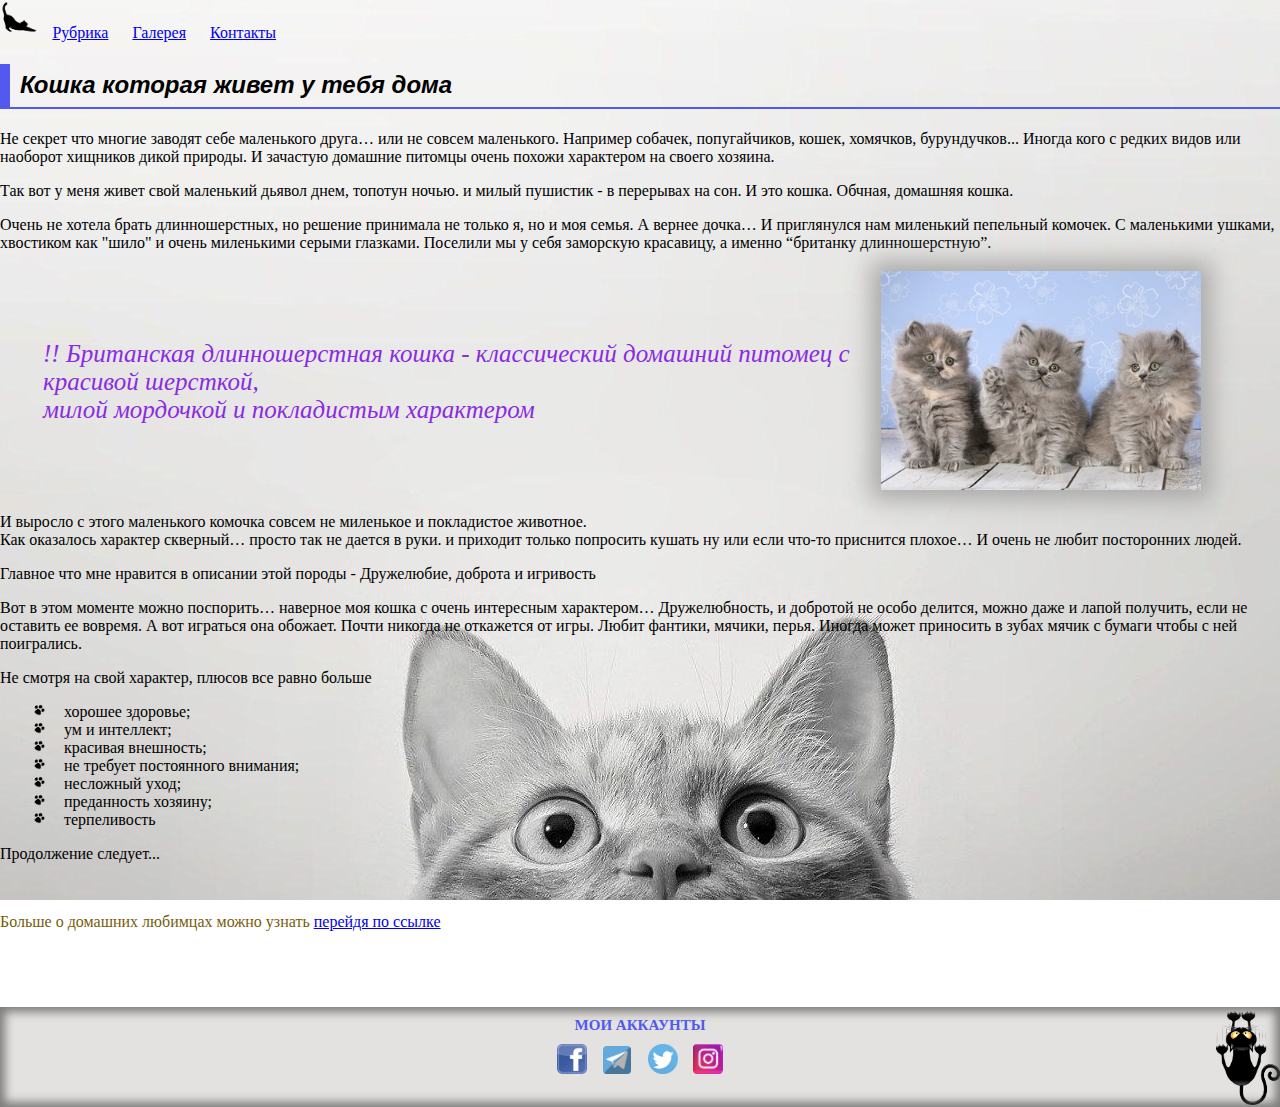
<file: index.html>
<!DOCTYPE html>
<html lang="en">
<head>
    <meta charset="UTF-8">
    <meta http-equiv="X-UA-Compatible" content="IE=edge">
    <meta name="viewport" content="width=device-width, initial-scale=1.0">
    <title>My pet</title>
    <link href="./styles.css" type="text/css" rel="stylesheet">
</head>
<body>
<header>
<nav>
    <img src="./imegs/gratis-png.png" style="width: 3%;">
    <a href="./index.html" style="padding: 10px; ">Рубрика</a>
    <a href="./pages/gallery.html" style="padding: 10px;">Галерея</a>
    <a href="./pages/contact.html" style="padding: 10px;">Контакты</a>
    
</nav>
</header>
<div class="wrapper">
    <div class="content">
    <h1 id="h1"><b><i><font size="5" face="Arial">Кошка которая живет у тебя дома</font> </i></b></h1>
        <p>Не секрет что многие заводят себе маленького друга… или не совсем маленького. Например собачек, попугайчиков, кошек, хомячков, бурундучков... Иногда кого с редких видов или наоборот хищников дикой природы. 
            И  зачастую домашние питомцы очень похожи характером на своего хозяина.</p>
        <p>Так вот у меня живет свой маленький дьявол днем, топотун ночью. и милый пушистик - в перерывах на сон. 
            И это кошка. Обчная, домашняя кошка.</p>
            <p>Очень не хотела  брать длинношерстных, но решение принимала не только я, но и моя семья. А вернее дочка…
                И приглянулся нам миленький пепельный комочек. С маленькими ушками, хвостиком как "шило" и очень миленькими серыми глазками. 
                Поселили мы у себя заморскую красавицу, а именно “британку длинношерстную”.</p>
                <div>
                    <blockquote>
                        <table style="width: 100%;">
                        <tr>
                            <td style="width: 70%; color: blueviolet; font-size: 25px;"><em>!! Британская длинношерстная кошка - классический домашний питомец с красивой шерсткой, <br> 
                                милой мордочкой и покладистым характером</em></td>
                    <td><img src="./imegs/britan_pat.webp" style="width: 90%; box-shadow: darkgray 0 0 23px 10px;" alt="British Longhair"></td>
                </tr>
            </table>
            </blockquote>
        </div>
      <p>И выросло с этого маленького комочка совсем не миленькое и покладистое животное.<br>
        Как оказалось характер скверный… просто так не дается в руки. и приходит только попросить кушать ну или если что-то приснится плохое… И очень не любит посторонних людей.
        <p>Главное что мне нравится в описании этой породы 
        - Дружелюбие, доброта и игривость</p>
        Вот в этом моменте можно поспорить… наверное моя кошка с очень интересным характером… Дружелюбность, и добротой не особо делится, можно даже и лапой получить, если не оставить ее вовремя.
         А вот играться она обожает. Почти никогда не откажется от игры. Любит фантики, мячики, перья. Иногда может приносить в зубах мячик с бумаги чтобы с ней поигрались.
        </p>  
        <p>Не смотря на свой характер, плюсов все равно больше</p>
        <ul>
            <li>хорошее здоровье;</li>
            <li>ум и интеллект;</li>
            <li>красивая внешность;</li>
            <li>не требует постоянного внимания;</li>
            <li>несложный уход;</li>
            <li>преданность хозяину;</li>
            <li>терпеливость</li>
        </ul>
        <p>Продолжение следует...</p>
        <br>
        <p id="bd">Больше о домашних любимцах можно узнать 
       <a href="https://www.purina.ua/find-a-pet/cat-breeds?gclid=Cj0KCQjwhfipBhCqARIsAH9msbnJM2zPejYo_OkiuT_k56zx0S562CnhLi4IZJ4eP1bZBvooX68ddCcaAo4tEALw_wcB&gclsrc=aw.ds" target="_blank"> перейдя по ссылке</a> 
    </p>
   </div>
   </div>
    <div class="footer">
        <h1> Мои аккаунты</h1>
        <div class="footer-contacts">
            <a href="https://uk-ua.facebook.com/" target="_blank"><img src="./imegs/logo_facebook.png" alt="facebook" style="width: 30px;"></a>
            <a href="https://web.telegram.org/a/" target="_blank"><img src="./imegs/telegram_logo.png" alt="telegram" style="width: 28px; margin-left: 13px;"></a>
            <a href="https://twitter.com/" target="_blank"><img src="./imegs/png-ttwitter.png" alt="Twitter" style="width: 30px; margin-left: 13px;" ></a>
            <a href="https://www.instagram.com/" target="_blank"><img src="./imegs/Instagram_Logo.png" alt="Instagram" style="width: 30px; margin-left: 12px" ></a>
        </div>
      </div>  
</body>
</html>
</file>
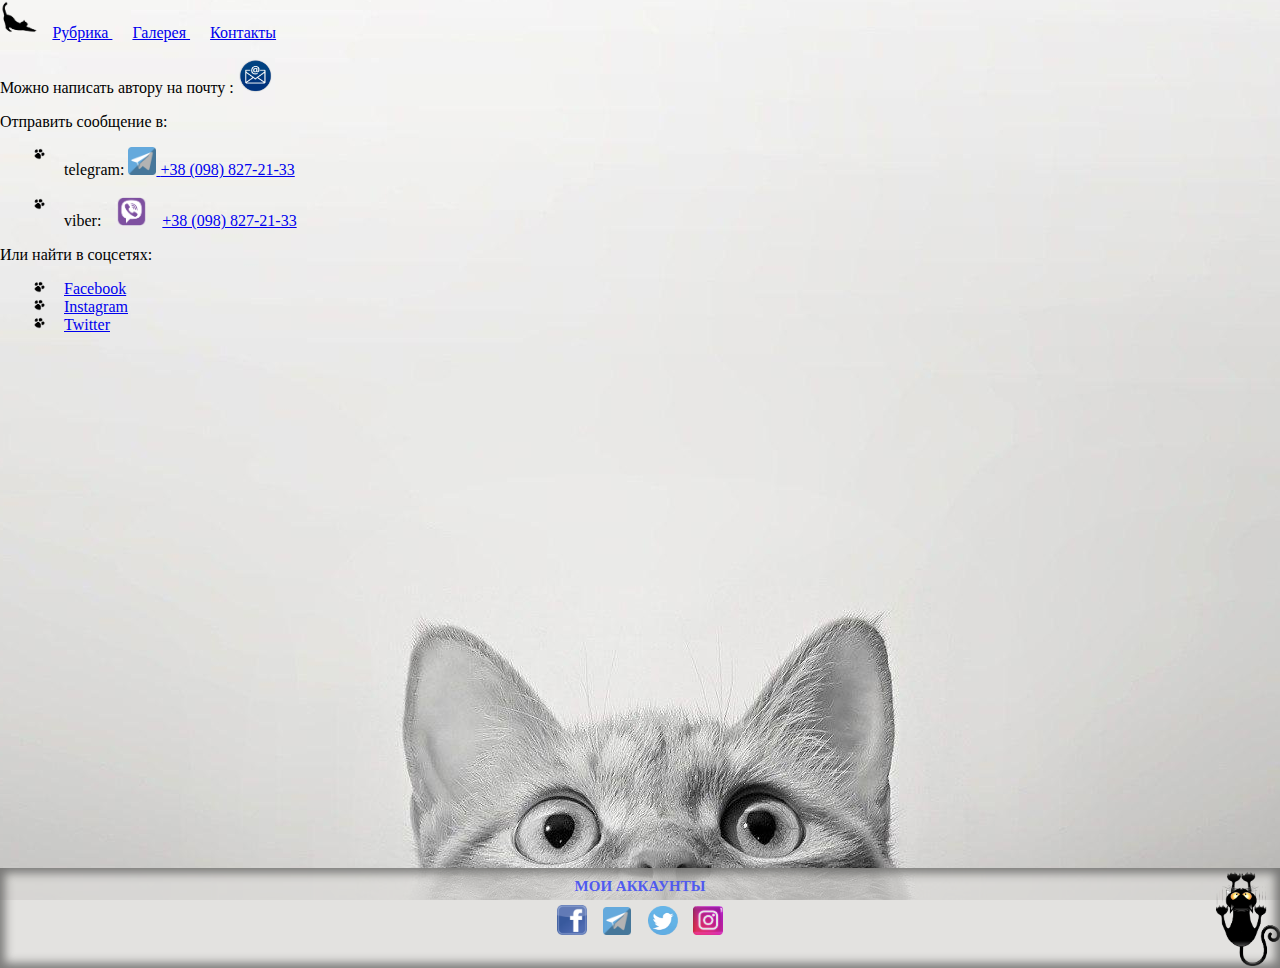
<file: pages/contact.html>
<!DOCTYPE html>
<html lang="en">
<head>
    <meta charset="UTF-8">
    <meta http-equiv="X-UA-Compatible" content="IE=edge">
    <meta name="viewport" content="width=device-width, initial-scale=1.0">
    <title>CONTACT</title>
    <link href="../styles.css" type="text/css" rel="stylesheet">
</head>
<body>
    <header>    
        <nav>
            <img src="../imegs/gratis-png.png" style="width: 3%; ">
                <a href="../index.html" style="padding: 10px;"> Рубрика </a>
                <a href="./gallery.html" style="padding: 10px;"> Галерея </a>
                <a href="./contact.html" style="padding: 10px;"> Контакты </a>
        </nav>
        </header>
        <div class="wrapper">
            <div class="content">
    <p> Можно написать автору на почту : 
 <a href="mailto:paramonchikwork@gmail.com" target="_blank"><img src="../imegs/png-icons-email.png" alt="email" style="width: 35px;"> </a>
</p>
<p> Oтправить сообщение в:</p>
    <ul>
        <li>telegram: <a href="https://web.telegram.org/a/" target="_blank"><img src="../imegs/telegram_logo.png" alt="telegram" style="width: 28px;"> <a href="tel:+380988272133"> +38 (098) 827-21-33 </a></a></li>
        <br>
        <li>viber: <img src="../imegs/viber_logo.png" alt="viber" style="width: 53px;"> 
            <a href="tel:+380988272133"> +38 (098) 827-21-33</a></li>
    </ul>  
<p> Или найти в соцсетях: </p>
    <ul>
        <li> <a href="https://uk-ua.facebook.com/" target="_blank">Facebook </a></li>
        <li> <a href="https://www.instagram.com/" target="_blank"> Instagram </a> </a></li>
        <li> <a href="https://twitter.com/" target="_blank"> Twitter</a></li>
    </ul>
    </div>
    </div>
    <div class="footer">
        <h1> Мои аккаунты</h1>
        <div class="footer-contacts">
          <a href="https://uk-ua.facebook.com/" target="_blank"><img src="../imegs/logo_facebook.png" alt="facebook" style="width: 30px;"></a>
          <a href="https://web.telegram.org/a/" target="_blank"><img src="../imegs/telegram_logo.png" alt="telegram" style="width: 28px; margin-left: 13px;"></a>
          <a href="https://twitter.com/" target="_blank"><img src="../imegs/png-ttwitter.png" alt="Twitter" style="width: 30px; margin-left: 13px;" ></a>
          <a href="https://www.instagram.com/" target="_blank"><img src="../imegs/Instagram_Logo.png" alt="Instagram" style="width: 30px; margin-left: 12px" ></a>
        </div>
      </div>  
</body>
</html>
</file>
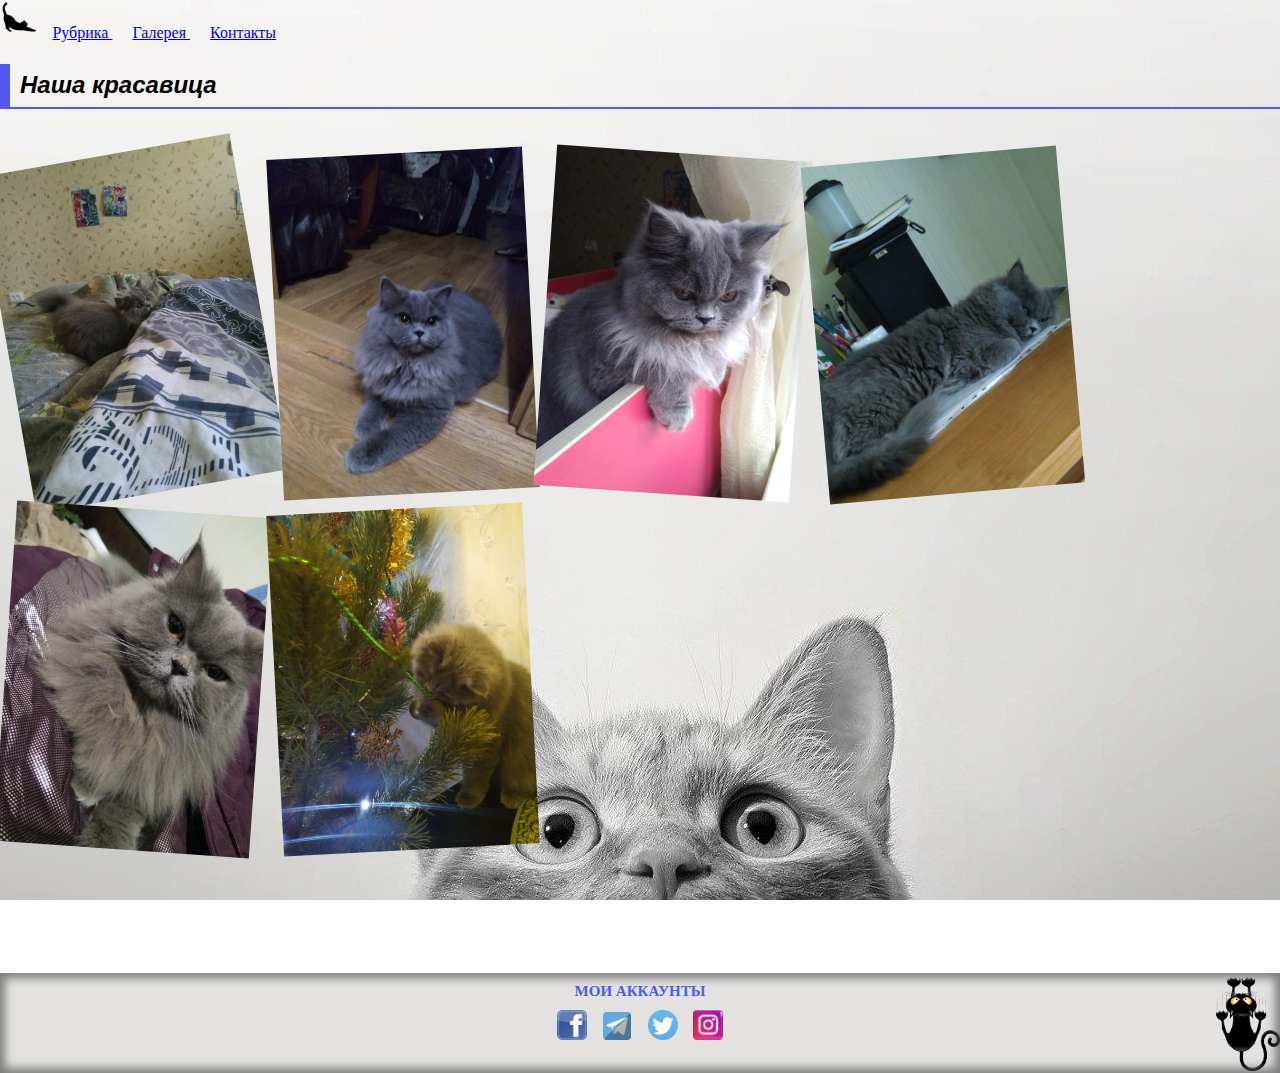
<file: pages/gallery.html>
<!DOCTYPE html>
<html lang="en">
<head>
    <meta charset="UTF-8">
    <meta http-equiv="X-UA-Compatible" content="IE=edge">
    <meta name="viewport" content="width=device-width, initial-scale=1.0">
    <title>Gallery</title>
    <link href="../styles.css" type="text/css" rel="stylesheet">
    
</head>
<body>
    <div>   
    <header>   
        <nav>
            <img src="../imegs/gratis-png.png" style="width: 3%; ">
            <a href="../index.html" style="padding: 10px;"> Рубрика </a>
            <a href="./gallery.html" style="padding: 10px;"> Галерея </a>
            <a href="./contact.html" style="padding: 10px;"> Контакты </a>
        </nav>
        </header>
    </div>
      <div class="wrapper">
        <div class="content">
    <h1 id="h1">
        <b> 
            <i>
                <font size="5" face="Arial">Наша красавица </font> 
            </i> 
         </b>
        </h1>
    <br>
    <div>
    <a href="../imegs/citten.jpg"><img src="../imegs/citten.jpg" class="pic-1" style="width: 20%; margin: 5px;"></a>
    <a href="../imegs/IMG_3.jpg"> <img src="../imegs/IMG_3.jpg" class="pic-2" style="width: 20%; margin: 5px;"></a>
    <a href="../imegs/IMG_4.jpg"> <img src="../imegs/IMG_4.jpg"  class="pic-3" style="width: 20%; margin: 5px;"></a>
    <a href="../imegs/IMG_5.jpg"> <img src="../imegs/IMG_5.jpg" class="pic-4" style="width: 20%; margin: 5px;"></a>
    <a href="../imegs/IMG_6.jpg"><img src="../imegs/IMG_6.jpg" class="pic-3" style="width: 20%; margin: 5px;"></a>
    <a href="../imegs/IMG_7.jpg"><img src="../imegs/IMG_7.jpg" class="pic-2" style="width: 20%; margin: 5px;"></a>
</div>
    <br>
    <br>
    <br>
</div>
</div>
<div class="footer">
    <h1> Мои аккаунты</h1>
    <div class="footer-contacts">
      <a href="https://uk-ua.facebook.com/" target="_blank"><img src="../imegs/logo_facebook.png" alt="facebook" style="width: 30px;"></a>
      <a href="https://web.telegram.org/a/" target="_blank"><img src="../imegs/telegram_logo.png" alt="telegram" style="width: 28px; margin-left: 13px;"></a>
      <a href="https://twitter.com/" target="_blank"><img src="../imegs/png-ttwitter.png" alt="Twitter" style="width: 30px; margin-left: 13px;" ></a>
      <a href="https://www.instagram.com/" target="_blank"><img src="../imegs/Instagram_Logo.png" alt="Instagram" style="width: 30px; margin-left: 12px" ></a>
    </div>
      </div>  
</body>
</html>
</file>
<file: styles.css>
html {
  height: 100%;
}
 
 label{color: blue;}
body
{
  background-image: url(./imegs/fon-koshki-12.jpeg); 
  background-position: bottom;
  background-attachment: fixed;
      height: 100%;
      padding: 0;
      margin: 0;
}
 #h1{text-align: left;
    padding: 0 0 6px 10px;
    border-left: 10px solid #5358ee;
    border-bottom: 2px solid #5358ee;}   

    .wrapper {
      min-height: 100%;
      height: auto !important;
      height: 100%;
    }
    .content {
      padding: 0 0 150px;}


#bd{color: rgb(120, 92, 9);}
ul {
    padding-left: 2rem;
    list-style-type: none;
  }
  
  ul li {
    padding-left: 2rem;
    background-image: url(./imegs/cat_lap.png);
    background-position: 0 0;
    background-size: 15px ;
    background-repeat: no-repeat;
  }
  .footer {
    background-color: rgba(219, 218, 216, 0.784);
    box-shadow: inset 0 0 10px 5px rgba(81, 81, 80, 0.7);
    background-image: url(./imegs/gratis-png-gato.png);
    background-size: 5%;
    background-position: right;
    background-repeat: no-repeat;
    margin: -100px 0 0 0;
    height: 100px;
    position: relative;
     right: 0;
     bottom: 0;
     text-align: center; 
     width: 100%;   
     font-size: 90%;
   }

  .footer h1 {
    margin-left: 100px;
    margin-right: 100px;
    padding-top: 10px;
    font-size: 15px;
    color: #505aef;
    text-transform: uppercase;
}
.pic-1 {
	z-index: 1;
	-webkit-transform: rotate(-10deg);
	-moz-transform: rotate(-10deg);
}
.pic-2 {
	z-index: 5;
	-webkit-transform: rotate(-3deg);
	-moz-transform: rotate(-3deg);
}
.pic-3 {
	z-index: 3;
	-webkit-transform: rotate(4deg);
	-moz-transform: rotate(4deg);
}
.pic-4 {
	z-index: 1;
	-webkit-transform: rotate(-5deg);
	-moz-transform: rotate(-5deg);
}
</file>
